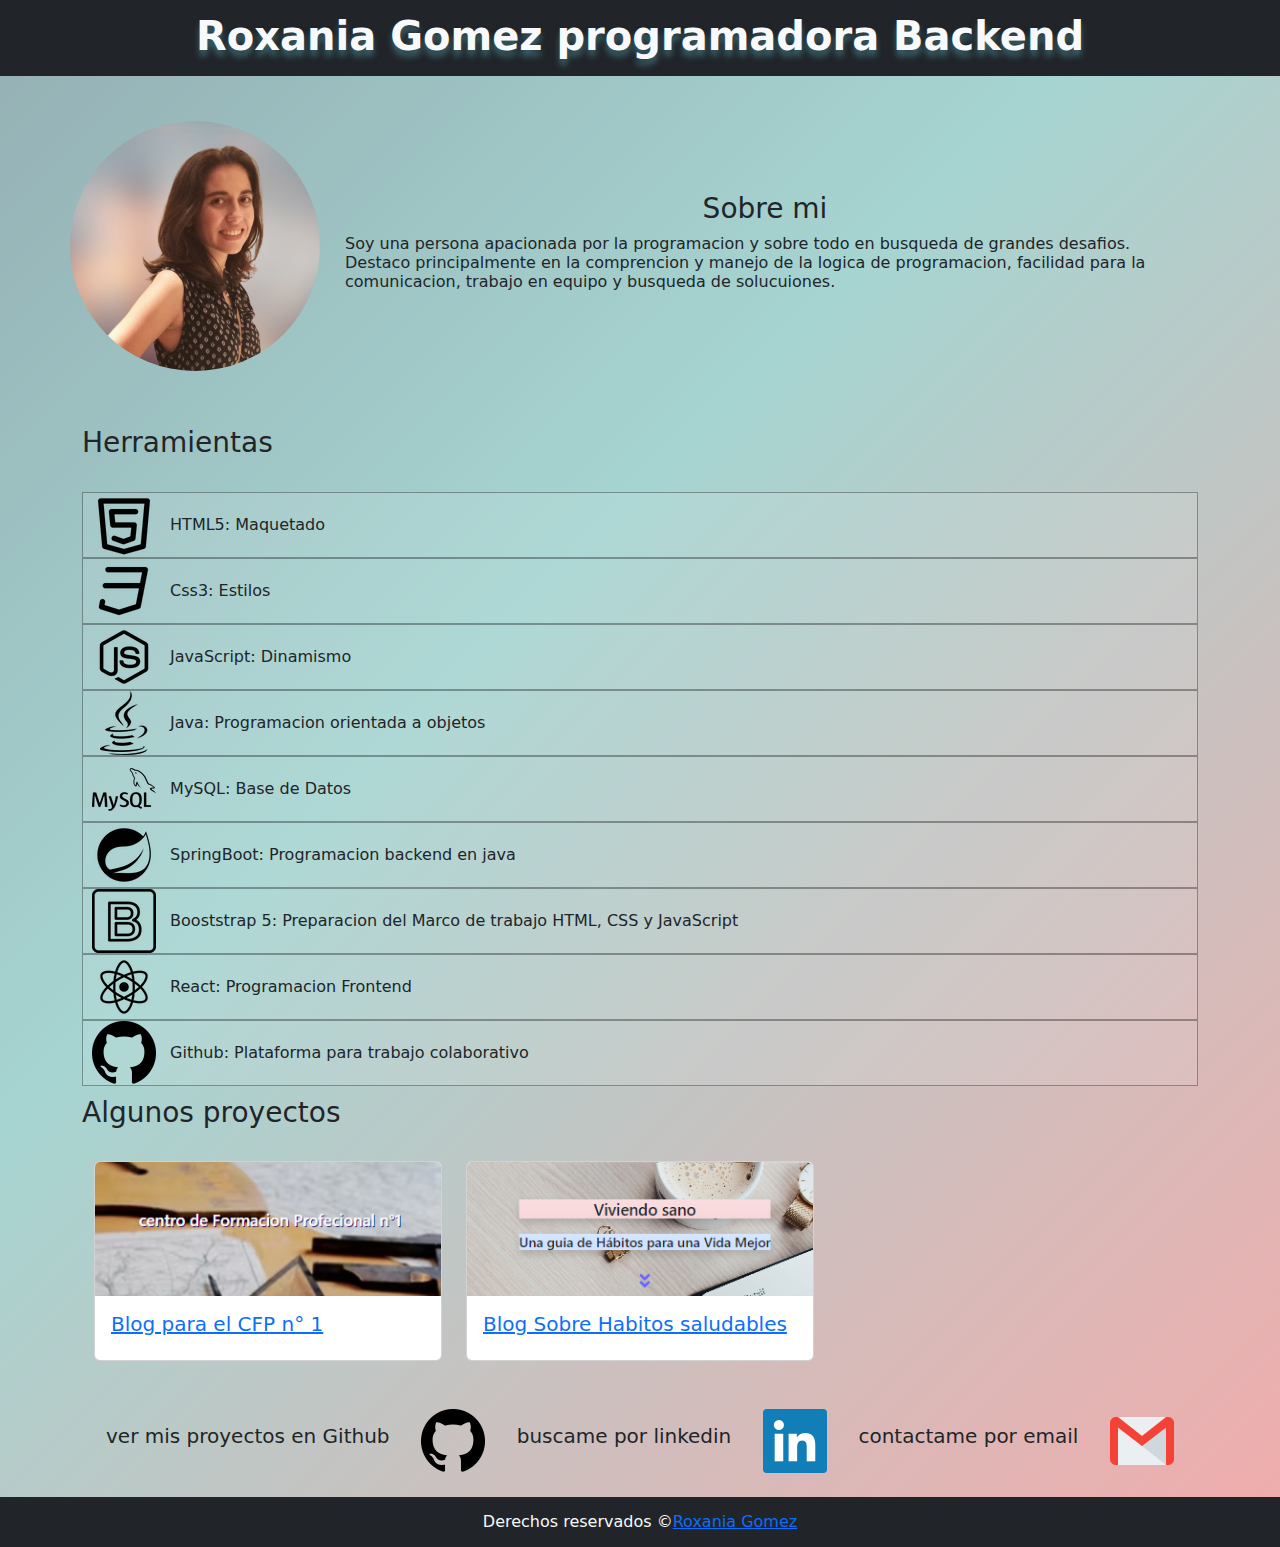
<file: index.html>
<!DOCTYPE html>
<html lang="en">

<head>
    <meta charset="UTF-8">
    <meta http-equiv="X-UA-Compatible" content="IE=edge">
    <meta name="viewport" content="width=device-width, initial-scale=1.0">
    <meta name="description" content="cv de roxaniagomez programador fullstack">
    <meta name="keywords" content="porfolio,roxaniagomez, programador, fullstack">
    <meta name="author" content="Roxania Gomez">
    <title>Portfolio Roxania Gomez</title>
    <link href="https://cdn.jsdelivr.net/npm/bootstrap@5.1.3/dist/css/bootstrap.min.css" rel="stylesheet">
    <script src="https://cdn.jsdelivr.net/npm/bootstrap@5.1.3/dist/js/bootstrap.bundle.min.js"></script>


    <link rel="stylesheet" href="css/style.css">
    <link rel="icon" href="./img/portfolio.svg">
    <link rel="stylesheet" href="https://cdnjs.cloudflare.com/ajax/libs/animate.css/4.1.1/animate.min.css" />
</head>

<body>

    <header class="sticky-top bg-dark pt-1">

        <nav class="navbar navbar-expand-sm bg-dark navbar-dark justify-content-center">
            <h1 class="animate__animated animate__shakeY text-light">
                <strong>Roxania Gomez programadora Backend
                </strong>
            </h1>
            <hr>

        </nav>


    </header>
    <main>
        <div class="banner container">
            <div>
                <img src="./img/foto2.png" class="rounded-circle" id="inicio" width="250px" height="auto"
                    alt="fotoDePerfil">
            </div>
            <article id="about">
                <h3 class="text-center">Sobre mi</h3>

                <p class="h6 texto">Soy una persona apacionada por la programacion y sobre todo en busqueda de grandes
                    desafios. Destaco principalmente en la comprencion y manejo de la
                    logica de programacion, facilidad
                    para
                    la comunicacion, trabajo en equipo y busqueda de solucuiones. </p>


            </article>

        </div>

        <div class=" container">
            <section class="listaComp">
                <p class="h3 pb-md-4">Herramientas</p>
                <ul class="lista list-group">
                    <li><img src="./img/icon/html5.png" alt="HTML5"> HTML5: Maquetado</li>
                    <li><img src="./img/icon/css3.png" alt="css3"> Css3: Estilos</li>
                    <li><img src="./img/icon/java-script.png" alt="java-script"> JavaScript: Dinamismo</li>
                    <li><img src="./img/icon/java.png" alt="Java"> Java: Programacion orientada a objetos</li>
                    <li><img src="./img/icon/mysql.png" alt="MySQL"> MySQL: Base de Datos</li>
                    <li><img src="./img/icon/spring-boot.png" alt="SpringBoot"> SpringBoot: Programacion
                        backend en
                        java</li>
                    <li><img src="./img/icon/bootstrap.png" alt="Booststrap5"> Booststrap 5: Preparacion del
                        Marco
                        de
                        trabajo HTML, CSS y JavaScript</li>
                    <li><img src="./img/icon/react.png" alt="React"> React: Programacion Frontend</li>
                    <li><img src="./img/icon/github.png" alt="Github"> Github: Plataforma para trabajo colaborativo</li>

                </ul>
            </section>
            <section>
                <p class="h3 pb-md-4">Algunos proyectos</p>
                <div class="container">
                    <div class="row">
                        <div class="col-md-4 mb-4">
                            <div class="card">
                                <a href="https://centrodeformacionprofesionaln1.netlify.app" target="_blank"
                                    rel="noopener noreferrer">
                                    <img class="card-img-top" src="./img/fotoProyecto/cfp1-2.png"
                                        alt="Imagen del proyecto 1">
                                    <div class="card-body">
                                        <h5 class="card-title">Blog para el CFP n° 1</h5>

                                    </div>
                                </a>
                            </div>
                        </div>
                        <div class="col-md-4 mb-4">
                            <div class="card">
                                <a href="https://viviendo-sano.netlify.app/" target="_blank" rel="noopener noreferrer">
                                    <img class="card-img-top" src="./img/fotoProyecto/viviendoSano.png"
                                        alt="Imagen del proyecto 1">
                                    <div class="card-body">
                                        <h5 class="card-title">Blog Sobre Habitos saludables</h5>

                                    </div>
                                </a>
                            </div>
                        </div>

                    </div>
            </section>
            <div class="cajitaDeContacto p-md-4 ">
                <p class="h5 ">ver mis proyectos en Github</p><a href="https://github.com/RoxaniaGomez" target="_blank"
                    rel="noopener noreferrer"><img src="./img/icon/github.png" alt="enlace a mi github"></a>
                <p class="h5">buscame por linkedin</p>
                <a href="http://www.linkedin.com/in/roxania-gomez" target="_blank" rel="noopener noreferrer"><img
                        src="./img/icon/linkedin.png" alt="enlace a mi linkedin"></a>
                <p class="h5">contactame por email</p>
                <a href="mailto:groxania@gmail.com" target="_blank"><img src="./img/icon/gmail.png"
                        alt="enlace a mi gmail"></a>

            </div>
        </div>

    </main>
    <footer class="navbar navbar-expand-sm bg-dark navbar-dark text-light justify-content-center">
        Derechos reservados &copy; <a href="mailto:groxania@gmail.com" target="_blank"> Roxania
            Gomez</a>


    </footer>
</body>

</html>
</file>
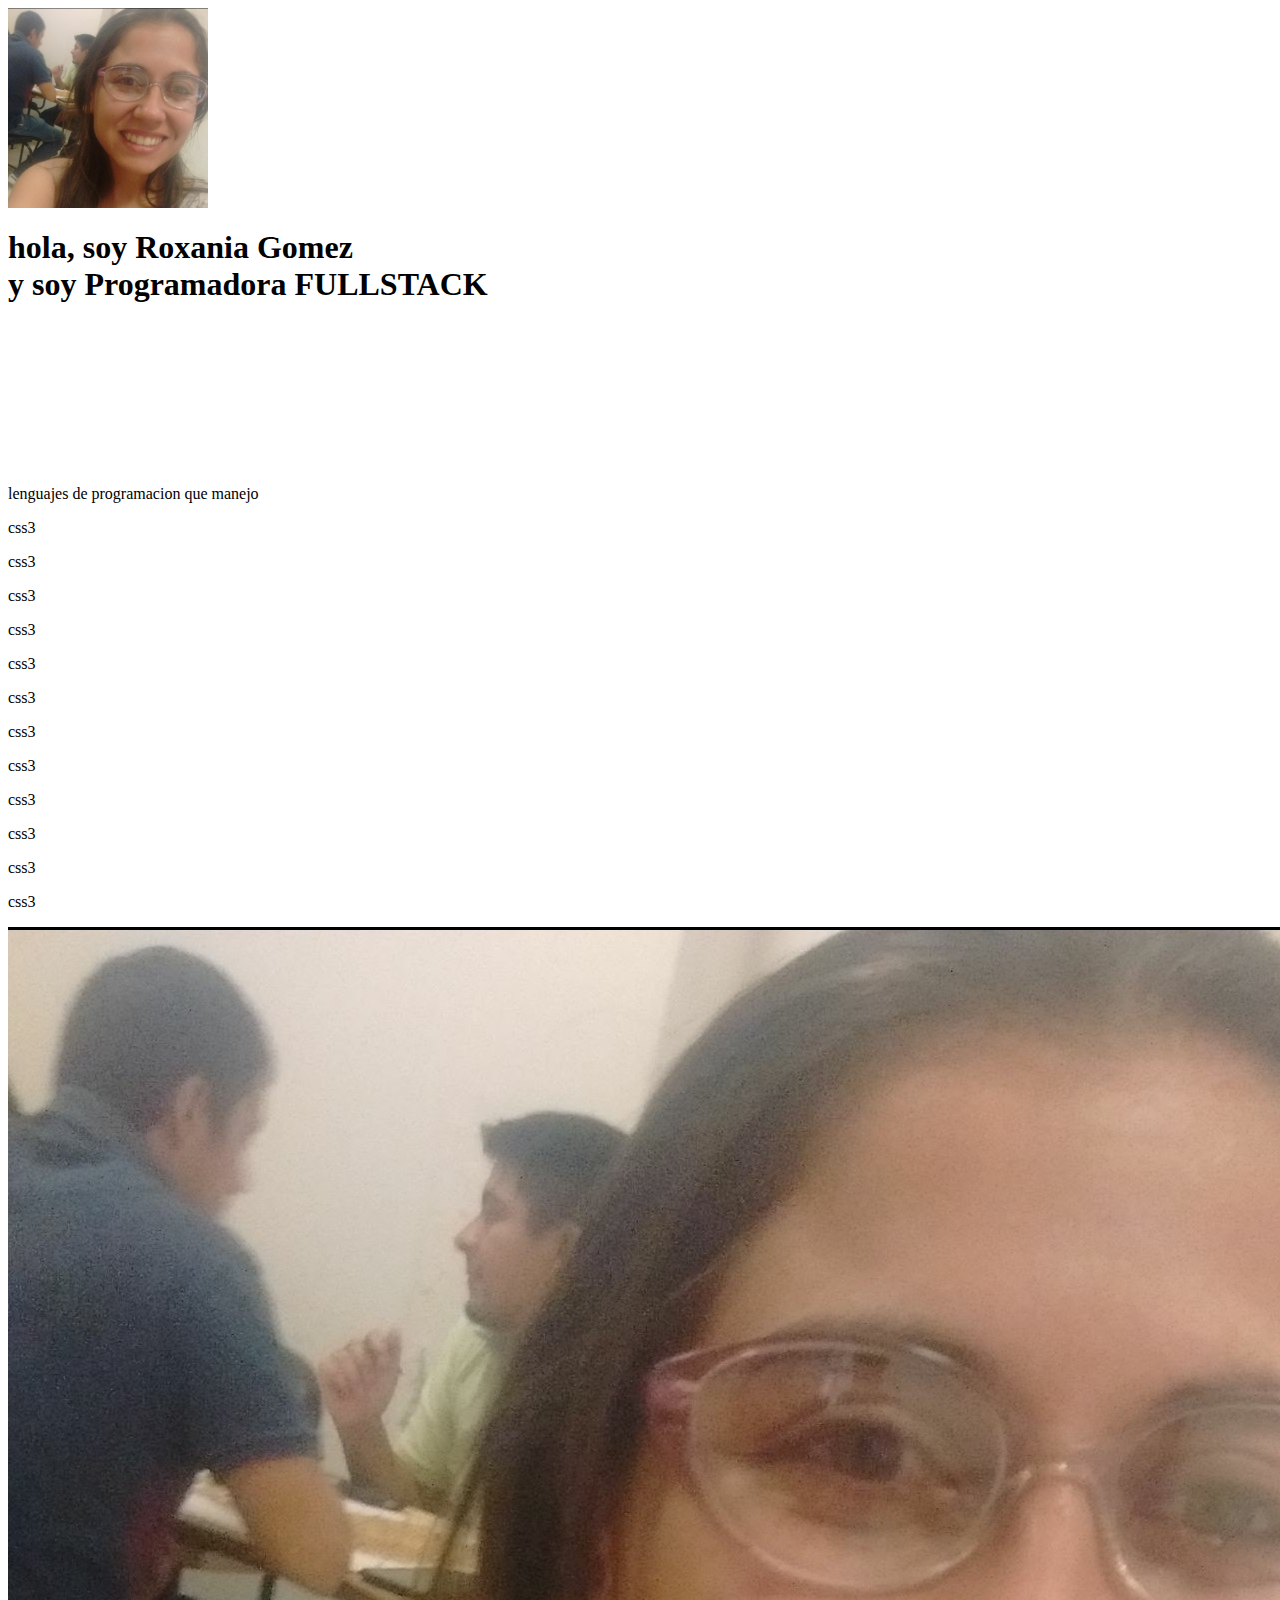
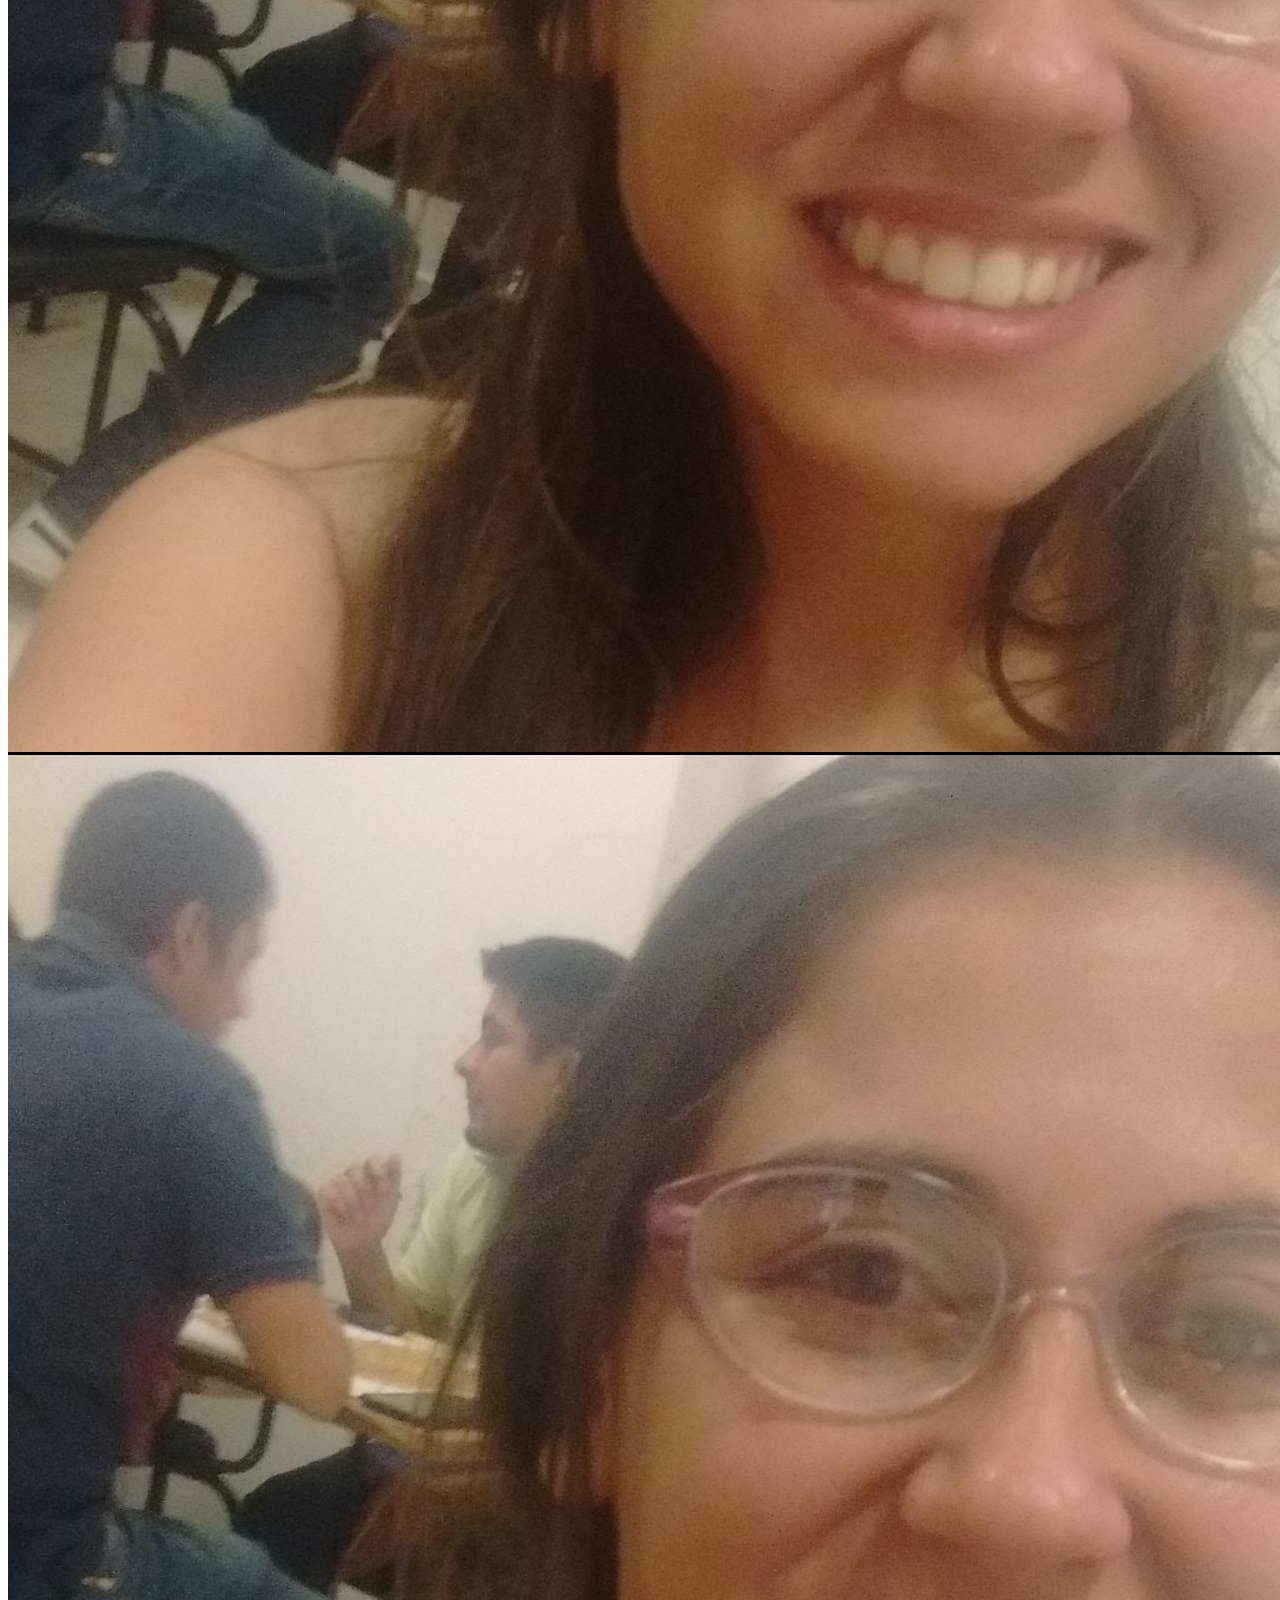
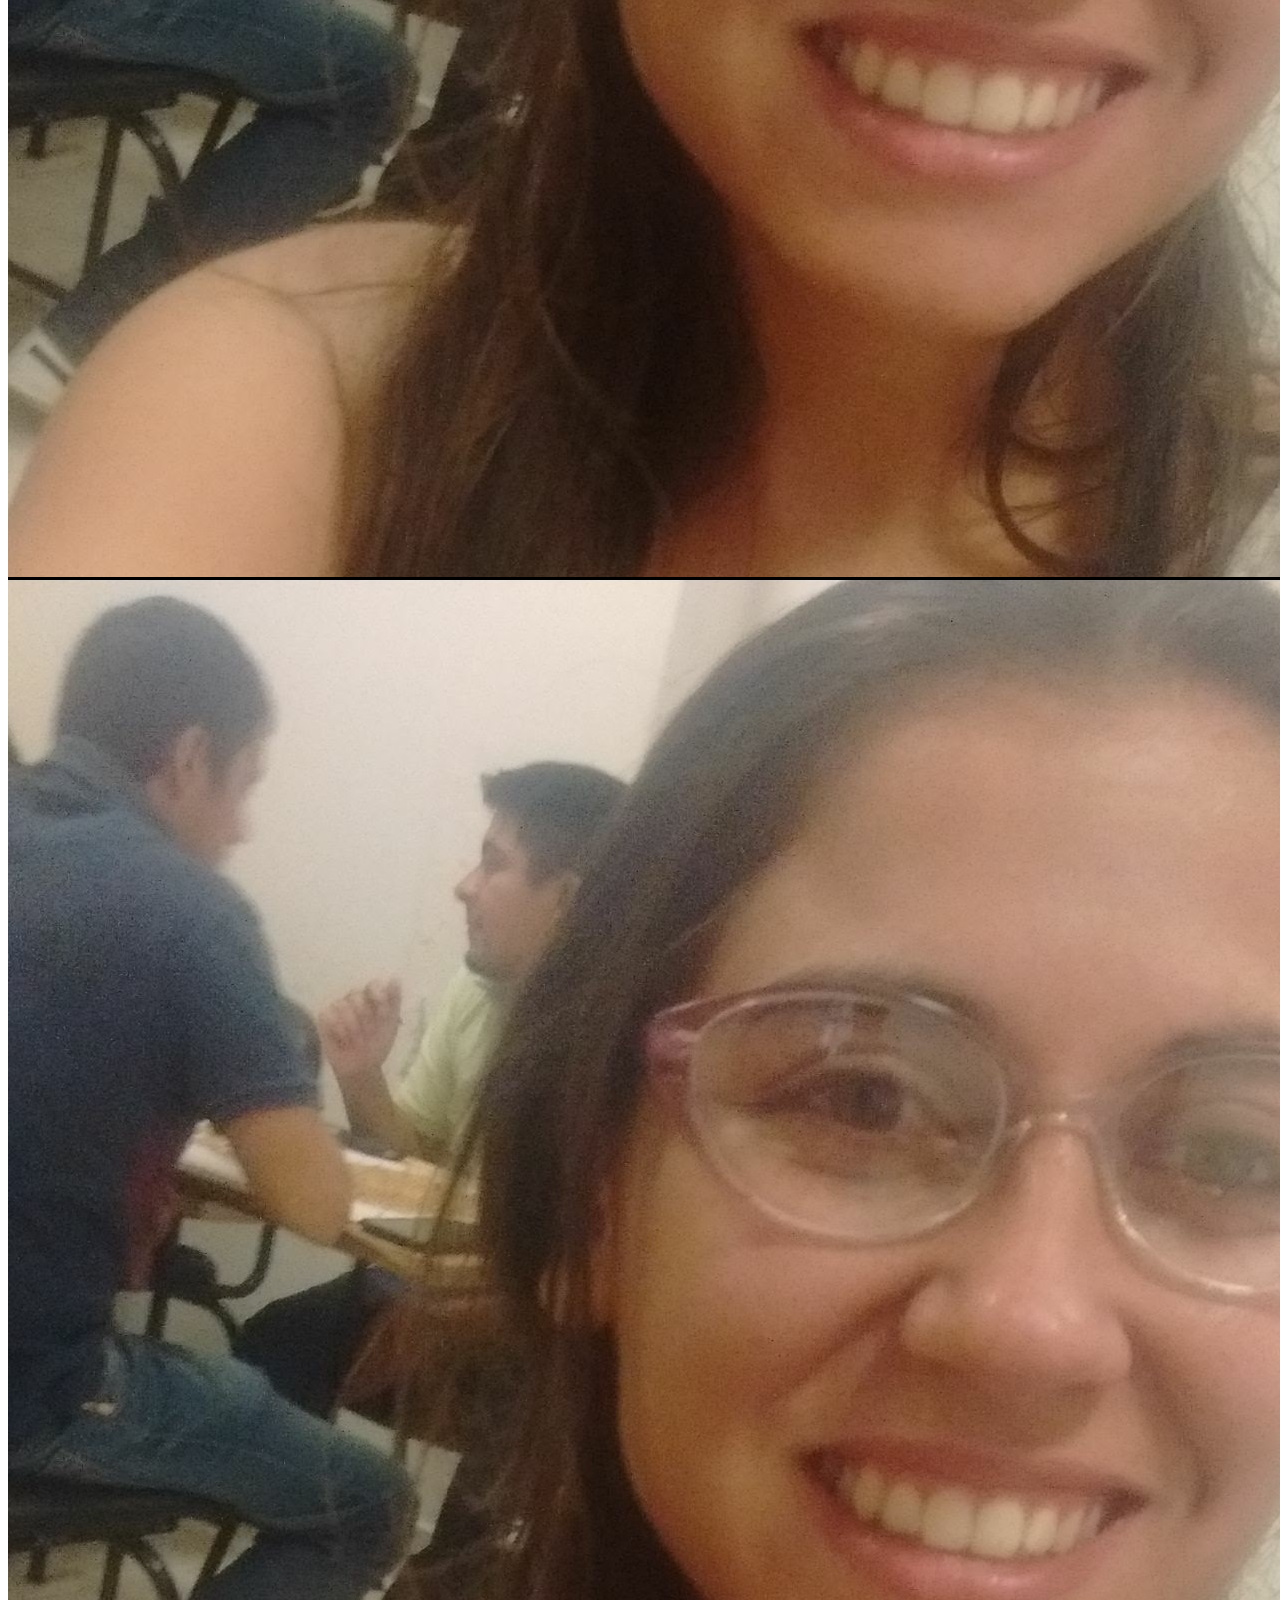
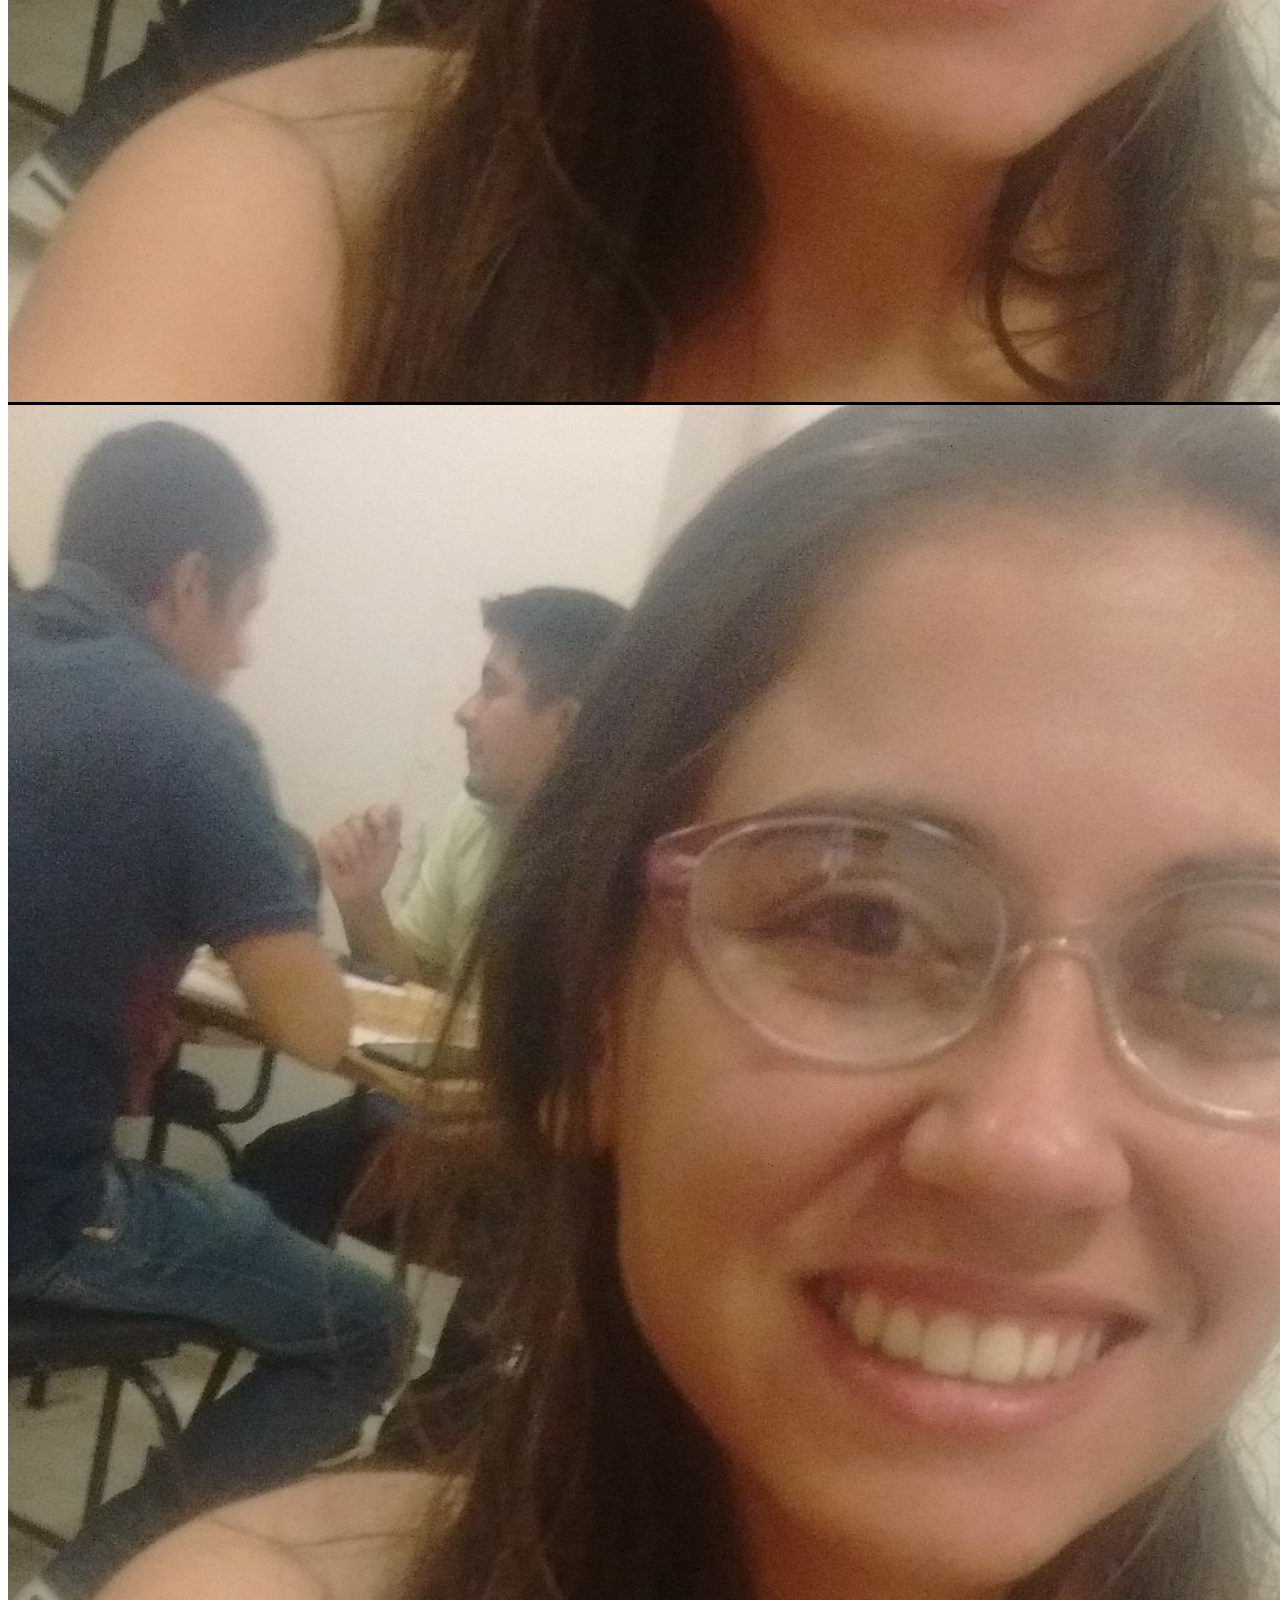
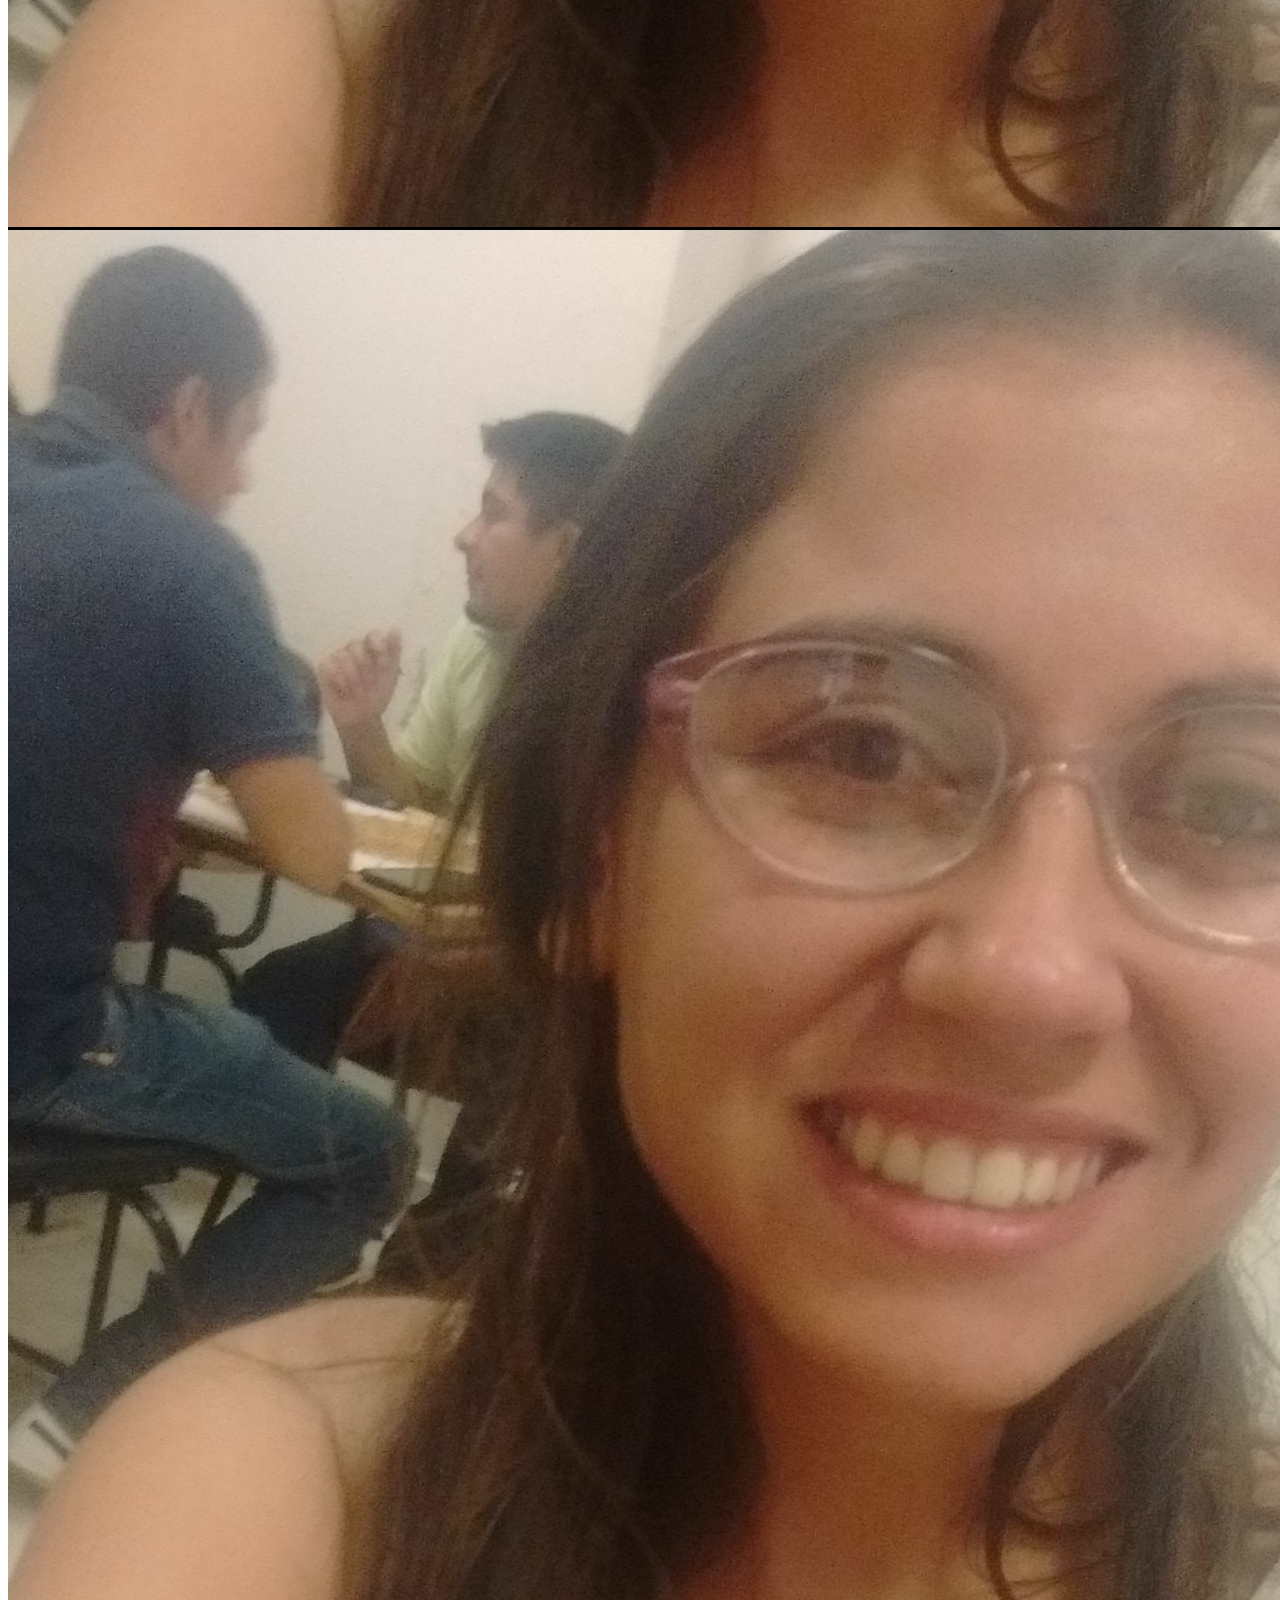
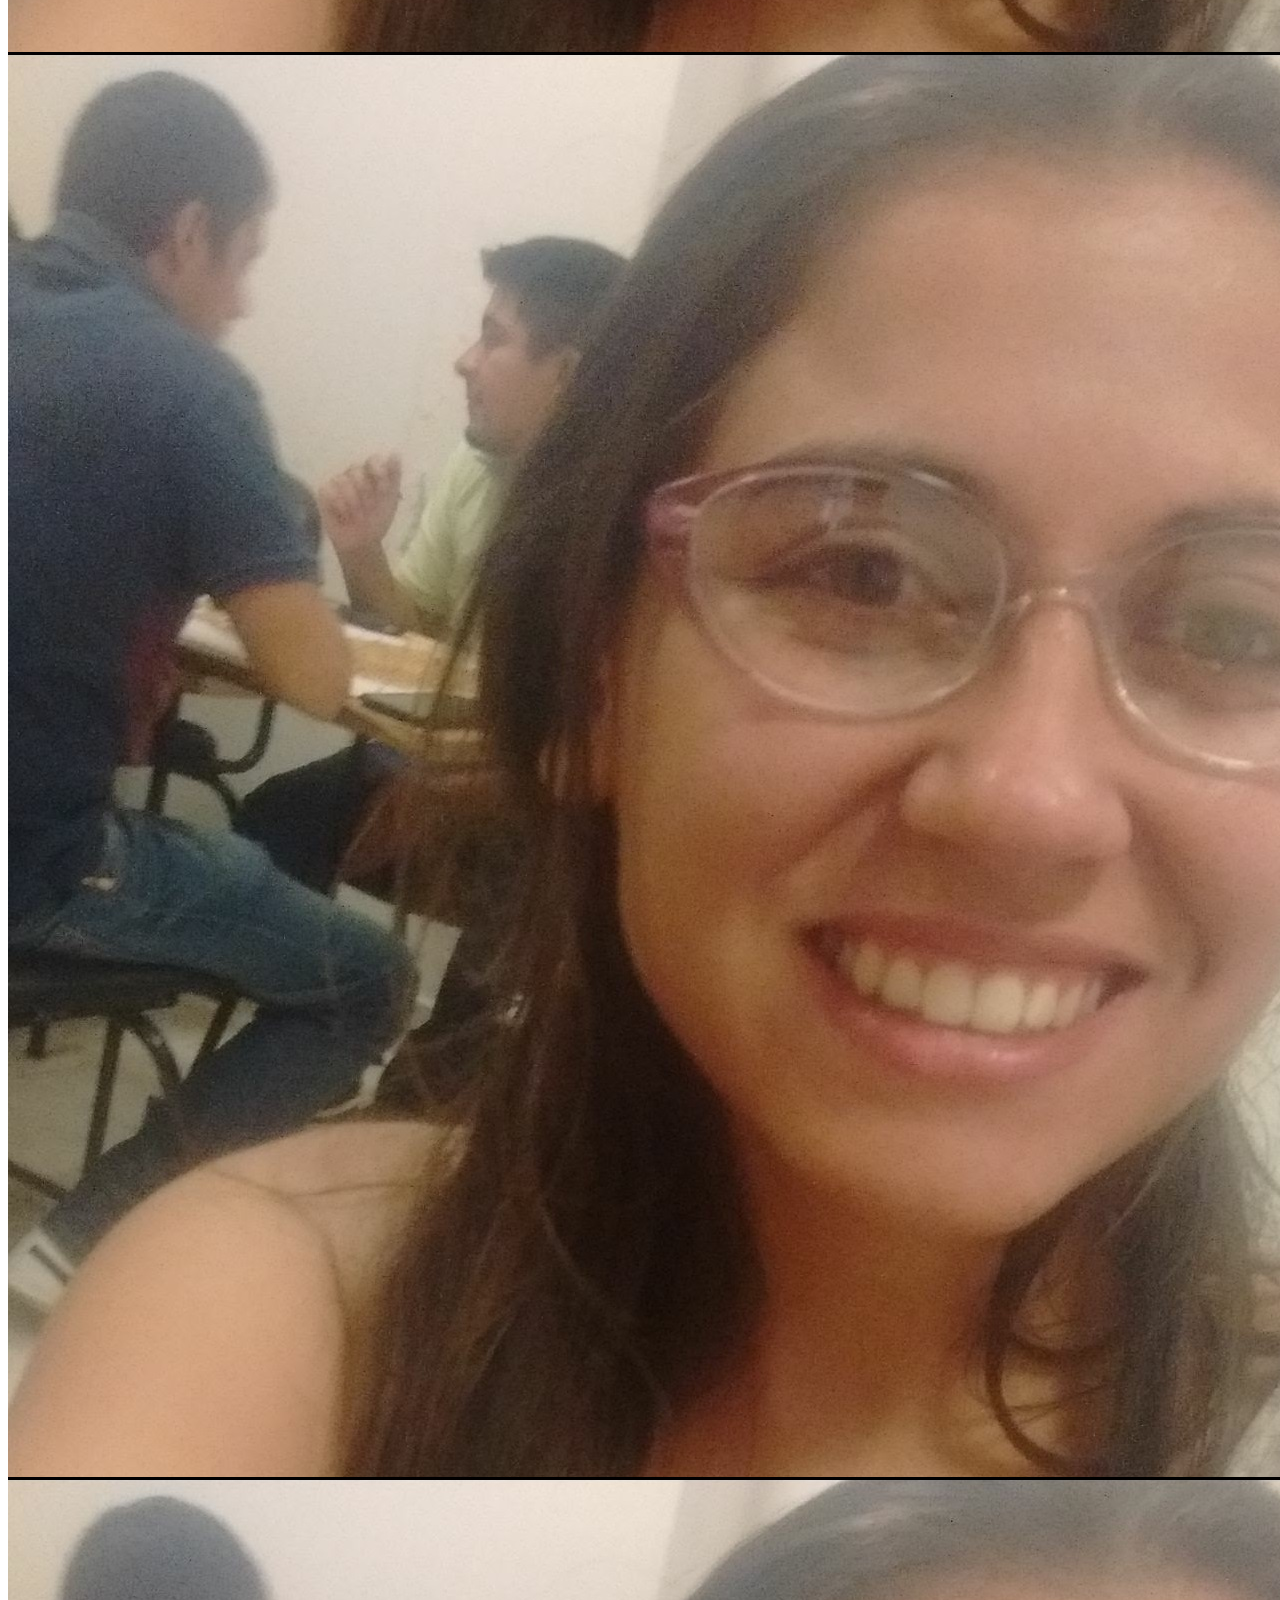
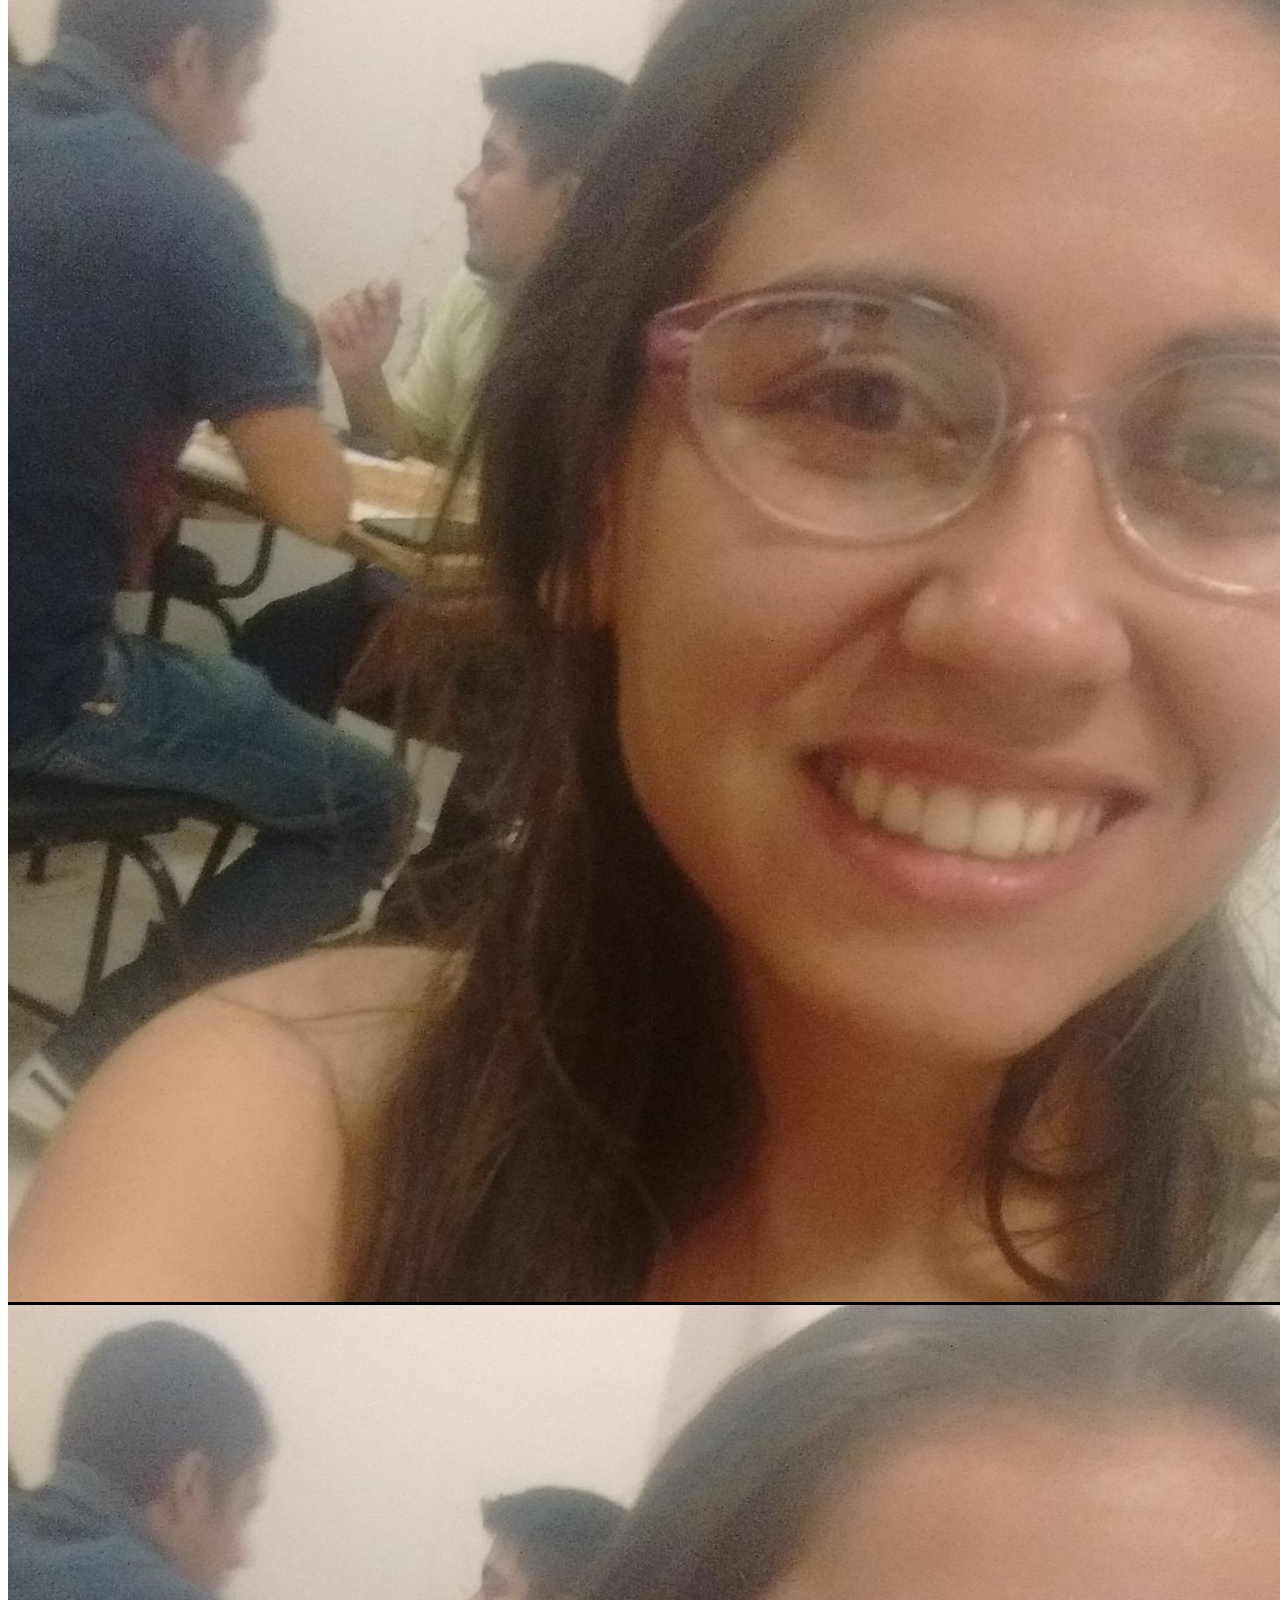
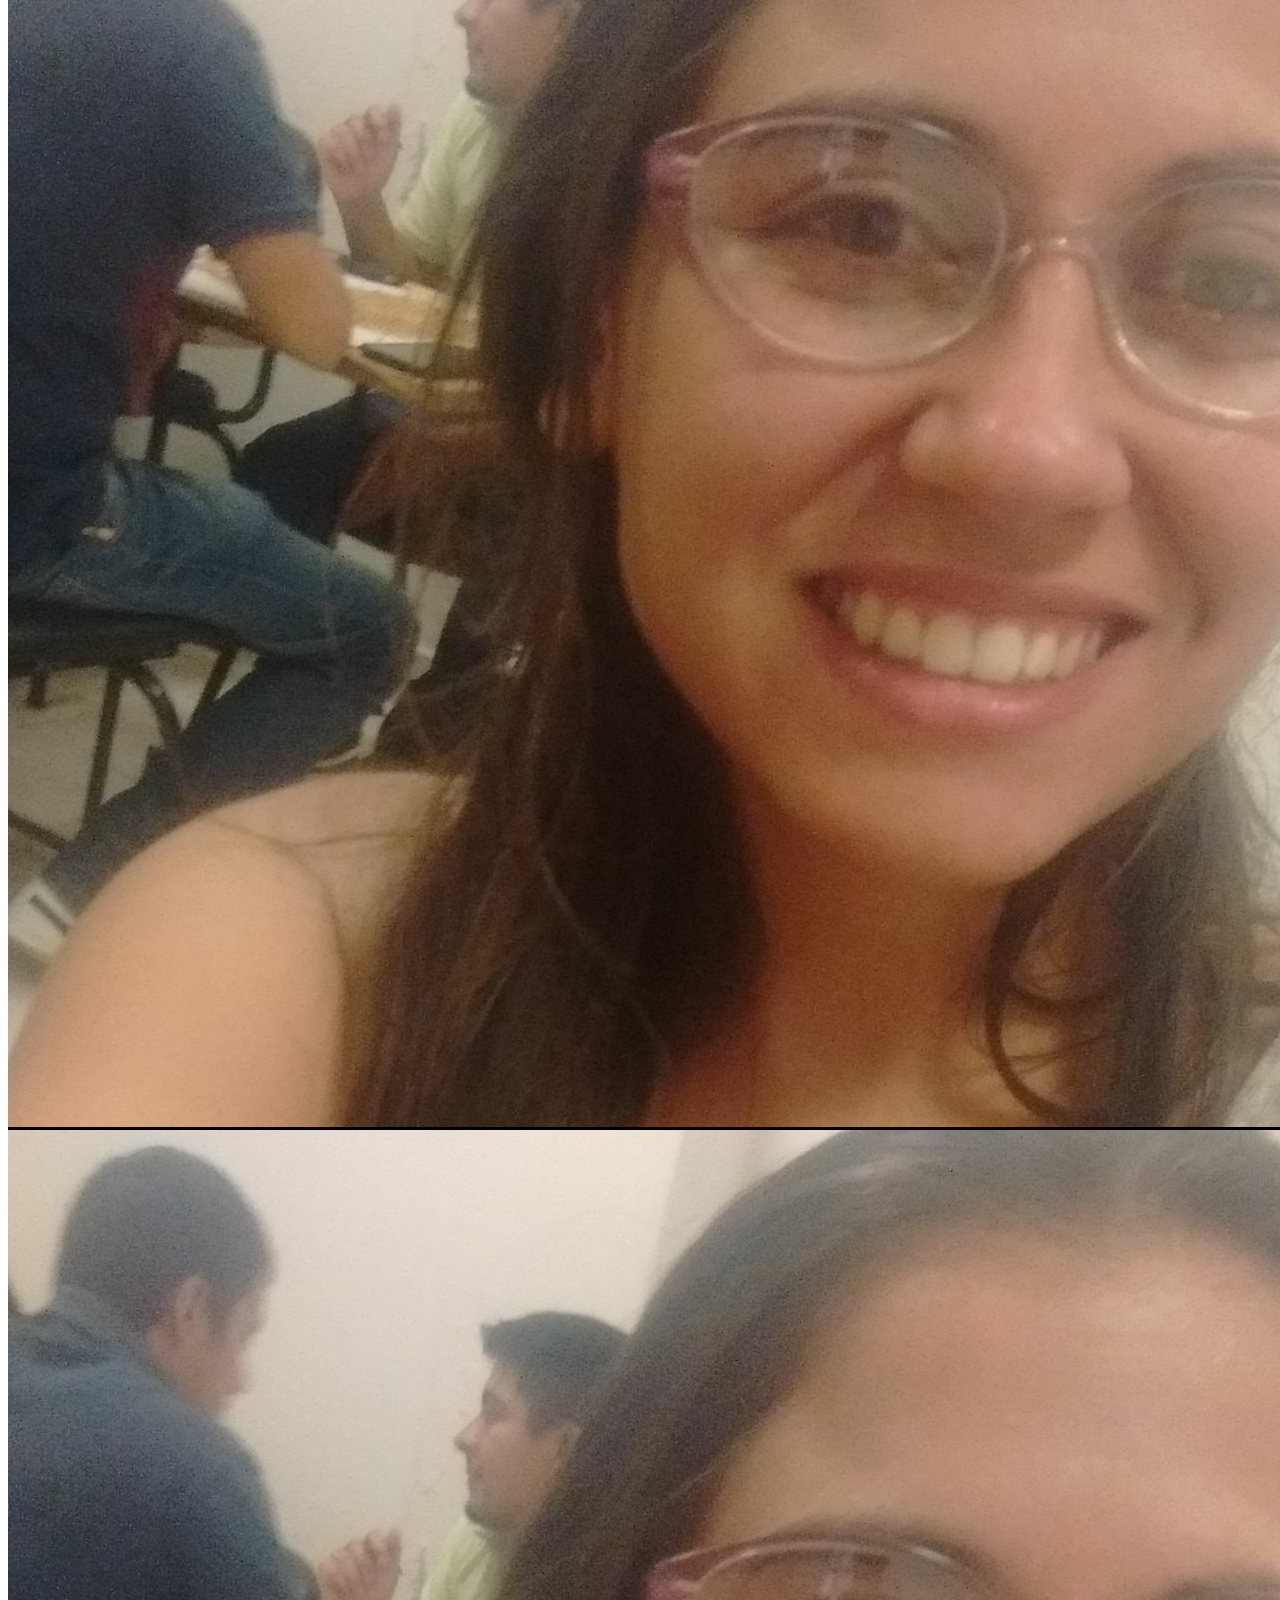
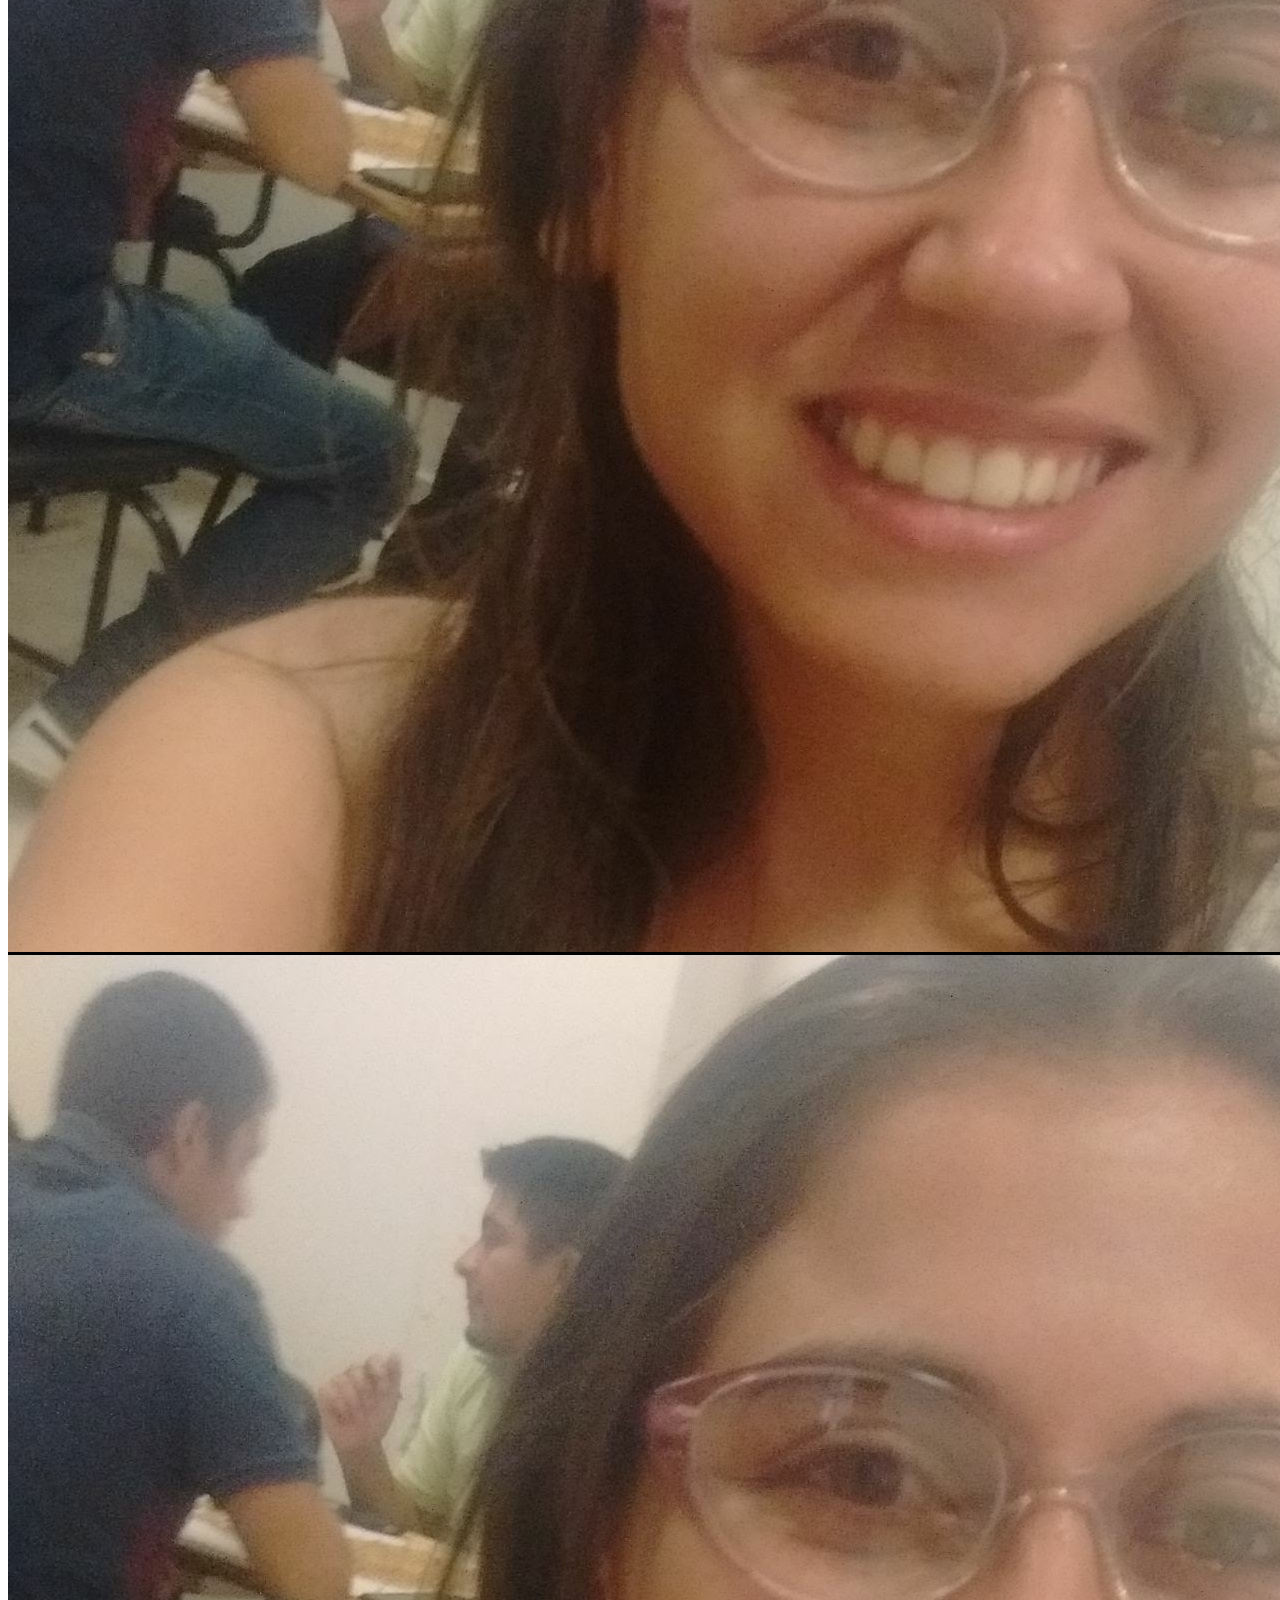
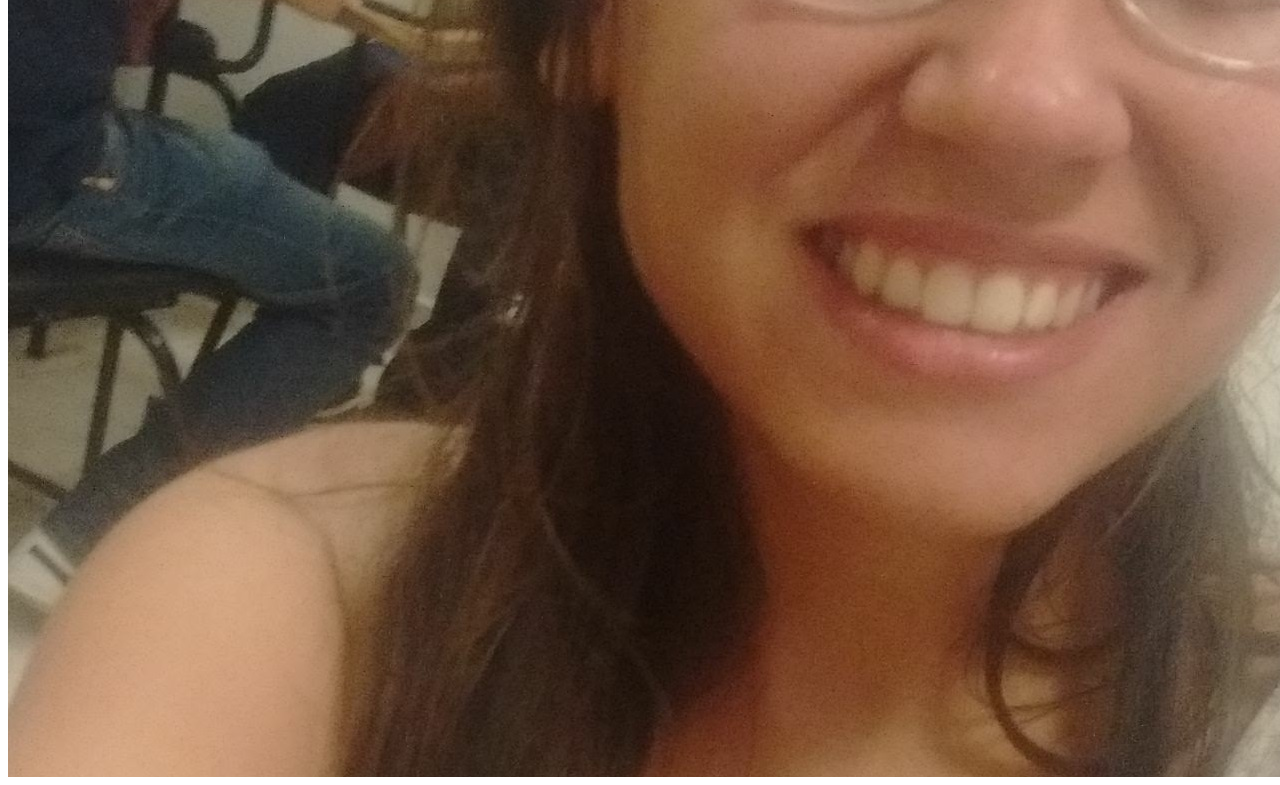
<file: practica.html>
<body class=" align-content-lg-center">
    <header class="mx-aut bg-black fixed-top w-75">
        <div class="d-flex">

            <div class="p-3 bg-info">
                <img src="/img/foto.jpeg" class="rounded-circle mx-auto" width="200px" height="200px" alt="mifoto">
            </div>
            <div class="container-fluid p-5 mx-auto bg-warning text-center">
                <h1>hola, soy Roxania Gomez <br> y soy Programadora FULLSTACK</h1>
            </div>

        </div>


    </header>
    <br><br><br><br><br><br><br><br>
    <main class="container bg-dark text-white w-75">
        <section class="lenguaje row accordion-collapse">
            <p class="h2">lenguajes de programacion que manejo</p>
            <div class="col-sm-1 bg-danger">
                <i class='bx bxl-css3 bx-lg'></i>
                <p class="h6">css3</p>
            </div>
            <div class="col-sm-1">
                <i class='bx bxl-css3 bx-lg'></i>
                <p class="h6"> css3</p>
            </div>
            <div class="col-sm-1">
                <i class='bx bxl-css3 bx-lg'></i>
                <p class="h6"> css3</p>
            </div>
            <div class="col-sm-1">
                <i class='bx bxl-css3 bx-lg'></i>
                <p class="h6"> css3</p>
            </div>
            <div class="col-sm-1">
                <i class='bx bxl-css3 bx-lg'></i>
                <p class="h6"> css3</p>
            </div>
            <div class="col-sm-1">
                <i class='bx bxl-css3 bx-lg'></i>
                <p class="h6"> css3</p>
            </div>
            <div class="col-sm-1">
                <i class='bx bxl-css3 bx-lg'></i>
                <p class="h6"> css3</p>
            </div>
            <div class="col-sm-1">
                <i class='bx bxl-css3 bx-lg'></i>
                <p class="h6"> css3</p>
            </div>
            <div class="col-sm-1">
                <i class='bx bxl-css3 bx-lg'></i>
                <p class="h6"> css3</p>
            </div>
            <div class="col-sm-1">
                <i class='bx bxl-css3 bx-lg'></i>
                <p class="h6"> css3</p>
            </div>
            <div class="col-sm-1">
                <i class='bx bxl-css3 bx-lg'></i>
                <p class="h6"> css3</p>
            </div>
            <div class="col-sm-1">
                <i class='bx bxl-css3 bx-lg'></i>
                <p class="h6"> css3</p>
            </div>
        </section>
        <section class="works">
            <p class="h2"></p>
        </section>
        <section class="about">
            <p class="h2"></p>
        </section>
        <section class="contact">
            <p class="h2"></p>
        </section>
        <img src="/img/foto.jpeg" alt="">
        <img src="/img/foto.jpeg" alt="">
        <img src="/img/foto.jpeg" alt="">
        <img src="/img/foto.jpeg" alt="">
        <img src="/img/foto.jpeg" alt="">
        <img src="/img/foto.jpeg" alt="">
        <img src="/img/foto.jpeg" alt="">
        <img src="/img/foto.jpeg" alt="">
        <img src="/img/foto.jpeg" alt="">
        <img src="/img/foto.jpeg" alt="">
    </main>

    <footer class="w-75">

    </footer>
</body>
</file>
<file: css/style.css>
*{
    margin: 0;
    padding: 0;

    ;
}

body{background: rgb(26,83,92);
    background: -moz-linear-gradient(-45deg,  rgba(26,83,92,1) 0%, rgba(63, 163, 156, 0.62) 40%, rgba(222, 50, 50, 0.501) 100%);
    background: -webkit-linear-gradient(-45deg,  rgba(26,83,92,1) 0%, rgba(63, 163, 156, 0.421) 40%, rgba(222, 50, 50, 0.52) 100%);
    background: linear-gradient(135deg,  rgba(26, 83, 92, 0.468) 0%, rgba(63, 163, 156, 0.463) 40%, rgba(222, 50, 50, 0.406) 100%);
    filter: progid:DXImageTransform.Microsoft.gradient( startColorstr='#1a535c', endColorstr='#ff6b6b',GradientType=1 );
    }
   
    main{
        min-height:calc(100vh - 60px);}
h1{
  text-shadow: 0 6px 6px rgba(81, 152, 163, 0.544);
}
.banner{
    display: flex;
    padding: 5vh 0 5vh 0;
    align-items:center;
    text-align: start;
   
}
.listaComp{
  padding: 10px 0 10px 0;
}
.lista li{
    border: 1px solid rgba(0, 0, 0, 0.332) ;
    list-style: none;
    background-color: rgba(255, 255, 255, 0.099);
    
}
ul li img{padding: 0 1vh 0 1vh;}

.texto{
    padding: 0 25px 0 25px;
}
.cajitaDeContacto{
    display: flex;
     justify-content:space-between;
    padding: 15px;
    
}
.cajitaDeContacto img:hover{
    animation: pulse; /* referring directly to the animation's @keyframe declaration */
  animation-duration: 2s; /* don't forget to set a duration! */
}
.cajitaDeContacto p{
   
    padding: 15px 0 0 0;
}
#contact{
    display: flex;
    
}
  

  footer{
    height: 50px;
   
  }
  


  @media screen and (max-width: 767px){
   
    .banner{
        padding: 15px 0 0 0;
        display: block;
      text-align: center;
    }
    .listaComp p{
        text-align: center;
    }
    .listaComp{
      padding: 10px 0 10px 0;
    }
    .cajitaDeContacto{
      display:block;  
      text-align: center;
     
    }
    div{padding:0 0 20px 0 ;}
   h1{
    font-size: large;
   }

 }

 @media all and (min-width:768px) and (max-width:991px){
  
   
    main{
    width:100%;
      padding: 0;
      margin: 0;
    }
  div{ padding: 0px 0 25px 0;}
    .banner{
        width: 100%;
        display: block;
      text-align: center;
      padding-top: 25px;
      padding-bottom: 0px;
    }
    .listaComp{
        text-align: center;
        padding: 25px 0 20px 0;
    }
    
    .cajitaDeContacto{
        padding: 20px 0 0 0;
    }
  
 }
</file>
